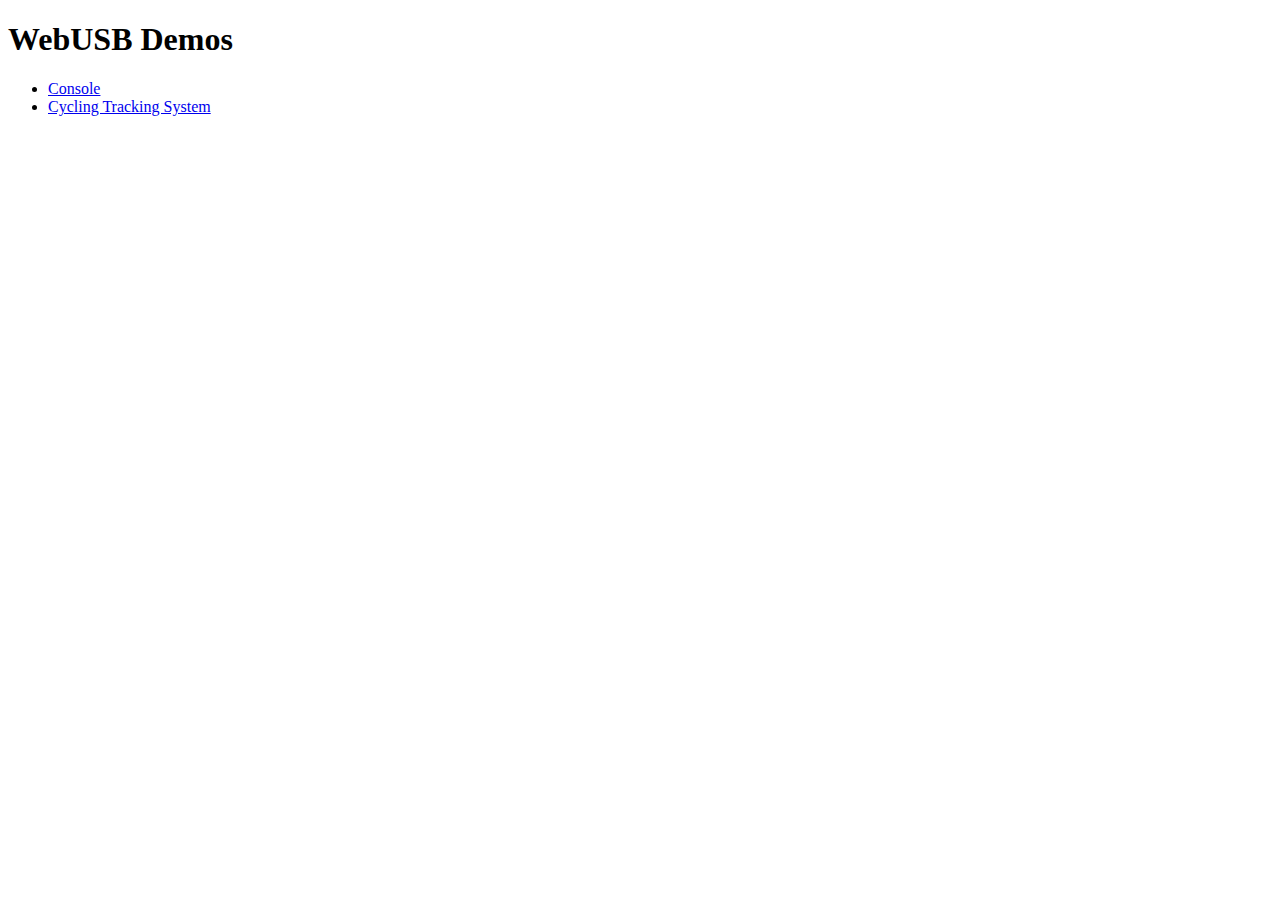
<file: demos/index.html>
<!DOCTYPE html>
<html>
  <head>
    <title>WebUSB Demos</title>
  </head>
  <body>
    <h1>WebUSB Demos</h1>
    <ul>
      <li><a href="console/">Console</a></li>
      <li><a href="Cycling Tracking System/">Cycling Tracking System</a></li>
    </ul>
  </body>
</html>
</file>
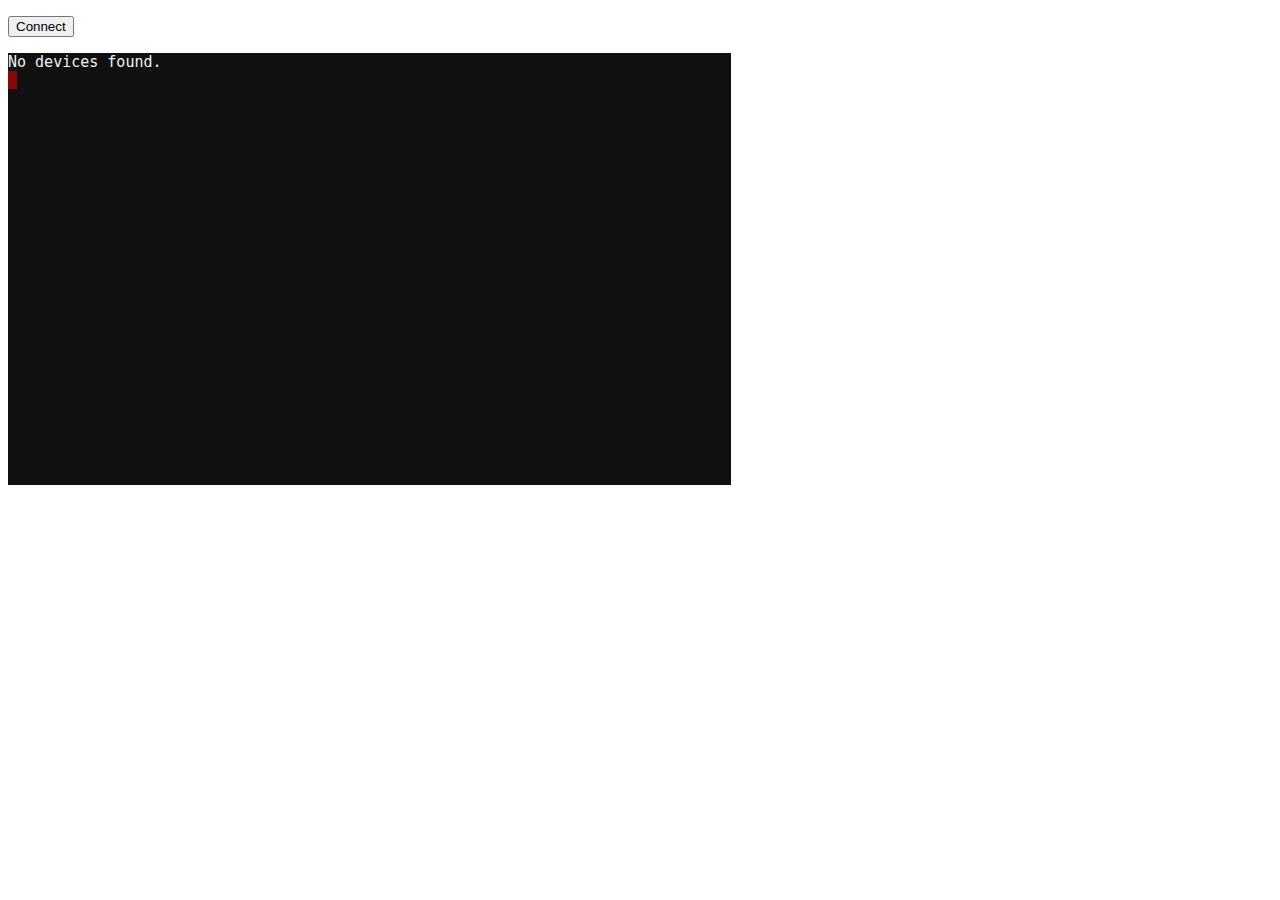
<file: demos/console/index.html>
<!DOCTYPE html>
<html>
  <head>
    <!-- Origin Trial Token, feature = WebUSB (For Chrome M57+), origin = https://webusb.github.io, expires = 2017-06-19 -->
    <meta http-equiv="origin-trial" data-feature="WebUSB (For Chrome M57+)" data-expires="2017-06-19" content="[base64]">
    <title>Console</title>
    <script src="hterm_all.js"></script>
    <script src="../serial.js"></script>
    <script src="console.js"></script>
  </head>
  <body>
    <p>
      <button id="connect">Connect</button>
    </p>
    <div id="terminal" style="position:relative; width:100%; height:100%"></div>
  </body>
</html>
</file>
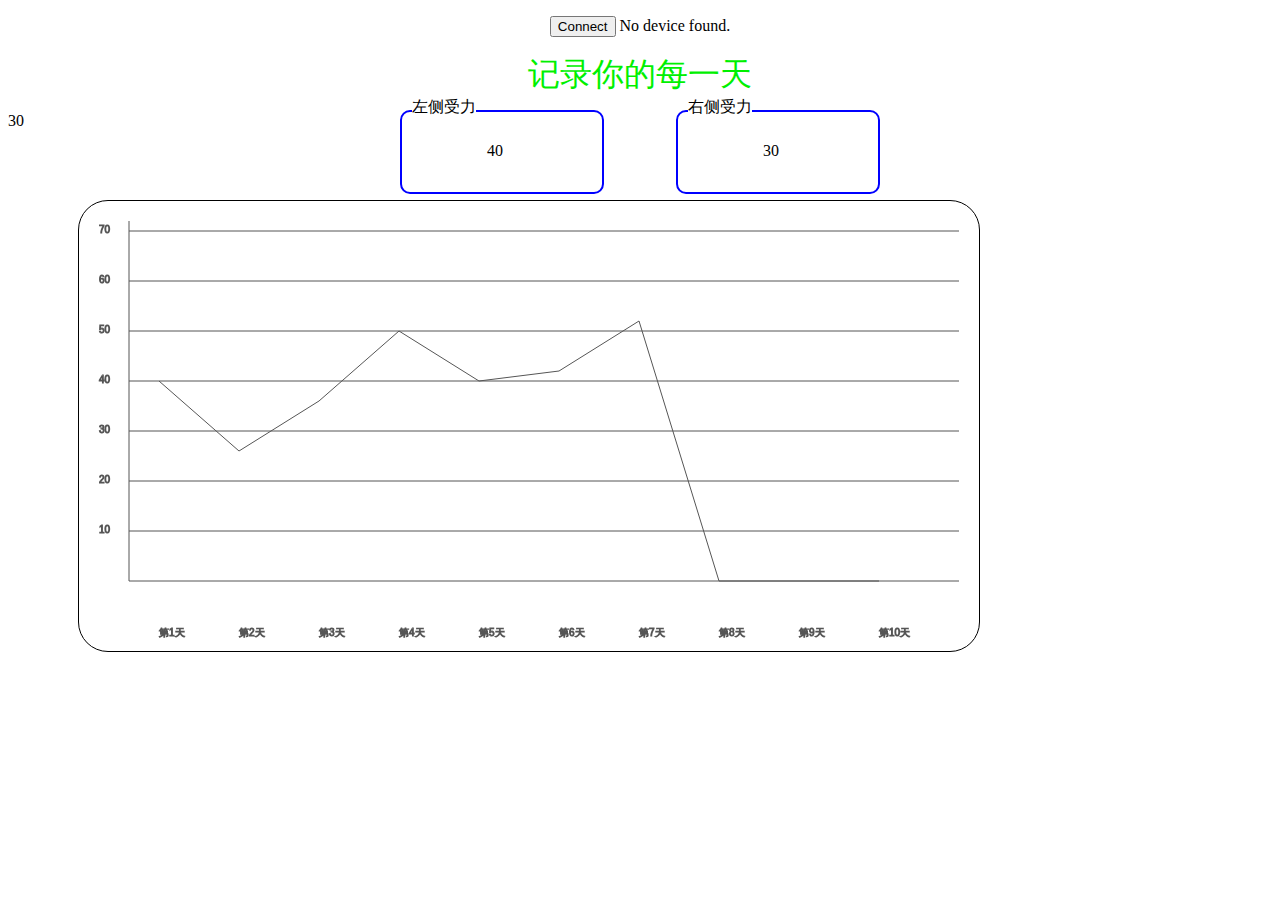
<file: demos/Cycling Tracking System/index.html>
<!DOCTYPE html>
<html>
  <head>
    <!-- Origin Trial Token, feature = WebUSB (For Chrome M57+), origin = https://webusb.github.io, expires = 2017-06-19 -->
    <meta http-equiv="origin-trial" data-feature="WebUSB (For Chrome M57+)" data-expires="2017-06-19" content="[base64]">
    <title>Cycling Tracking System</title>
    <script src="../serial.js"></script>
    <script src="Cycling Tracking System.js"></script>
  </head>
  <body>
    <p>
	<center><button id="connect">Connect</button> <span id="status"></span></center>
    </p>
	<font size=6"" color=#00FF00""><center>记录你的每一天</center></font>
	  
	<div style="position: absolute; top: 80px;left: 400px;border: 2px solid blue;width: 200px;height: 80px;border-radius: 10px;margin-top: 30px">
	<div style="position: absolute; top: 30px;left: 85px;background-color: white;"><span id="valueL">40</span></div>
	<div style="position: absolute; top: -15px;left: 10px;background-color: white;">左侧受力</div></div>
	<div style="position: absolute; top: 80px;right: 400px;border: 2px solid blue;width: 200px;height: 80px;border-radius: 10px;margin-top: 30px">
	<div style="position: absolute; top: 30px;left: 85px;background-color: white;"><span id="valueR">30</span></div>
	<div style="position: absolute; top: -15px;left: 10px;background-color: white;">右侧受力</div></div>
		
		<span id="valueDay">30</span>
	  <span id="value8"></span>
	  <span id="value9"></span>
	  <span id="value10"></span>
	  <span id="value88"></span>
	  <span id="value99"></span>
	  <span id="value11"></span>
	  
	<canvas id="mc" width="900" height="450" style="position: absolute; top: 200px;right: 300px;border:1px solid black;border-radius:30px;"></canvas>
	<script type="text/javascript">
function change() {
	//document.getElementById('value9').innerHTML = document.getElementById('range9').value;
	
		
  	 
  	//document.getElementById('value10').innerHTML = document.getElementById('range10').value;
	}
		var canvas=document.getElementById('mc');
		var ctx=canvas.getContext('2d');
		

function init(){
       draw();
}
init();

function draw(){
		ctx.clearRect(0, 0, 900, 450); 
		
		ctx.beginPath();
		
		ctx.moveTo(50,20);
		ctx.lineTo(50,380);
		ctx.lineTo(880,380);
		
		ctx.strokeStyle="#555";
		for(var i=0;i<7;i++)
		{
			ctx.moveTo(50,30+50*i);
			ctx.lineTo(880,30+50*i);
			ctx.strokeText('70'-10*i,20,32+50*i);
		}
		
		for(var i=0;i<10;i++)
		{
			ctx.strokeText('第'+'1'*(i+1)+'天',80+80*i,435);
		}
		
		if(document.getElementById('valueL').innerHTML > 1000)
		{
			
      		      if(document.getElementById('valueDay').innerHTML == 8){
     	         document.getElementById("value88").innerHTML++;
      	  	    }else if(document.getElementById('valueDay').innerHTML == 9){
     	         document.getElementById("value99").innerHTML++;
        	    }else{document.getElementById("value11").innerHTML++;}
			
       		 } 
		if(document.getElementById('valueL').innerHTML < 1000)
		{
			
      		      if(document.getElementById('valueDay').innerHTML == 8 && document.getElementById('value88').innerHTML > 0){
     	         		document.getElementById("value8").innerHTML++; document.getElementById("value88").innerHTML = 0;
      	  	    }else if(document.getElementById('valueDay').innerHTML == 9 && document.getElementById('value99').innerHTML > 0){
     	         document.getElementById("value9").innerHTML++; document.getElementById("value99").innerHTML = 0;
        	    }else if(document.getElementById('valueDay').innerHTML == 10 && document.getElementById('value11').innerHTML > 0)
			{document.getElementById("value10").innerHTML++; document.getElementById("value11").innerHTML = 0;}
			
       		 } 


       		
		//折线
		ctx.moveTo(80,180);
		ctx.lineTo(160,250);
		ctx.lineTo(240,200);
		ctx.lineTo(320,130);
		ctx.lineTo(400,180);
		ctx.lineTo(480,170);
		ctx.lineTo(560,120);
		ctx.lineTo(640,'380'-5*document.getElementById('value8').innerHTML*3);
		ctx.lineTo(720,'380'-5*document.getElementById('value9').innerHTML*3);
		ctx.lineTo(800,'380'-5*document.getElementById('value10').innerHTML*3);
		ctx.stroke();
requestAnimationFrame(draw);
}


	</script>


  </body>
</html>
</file>
